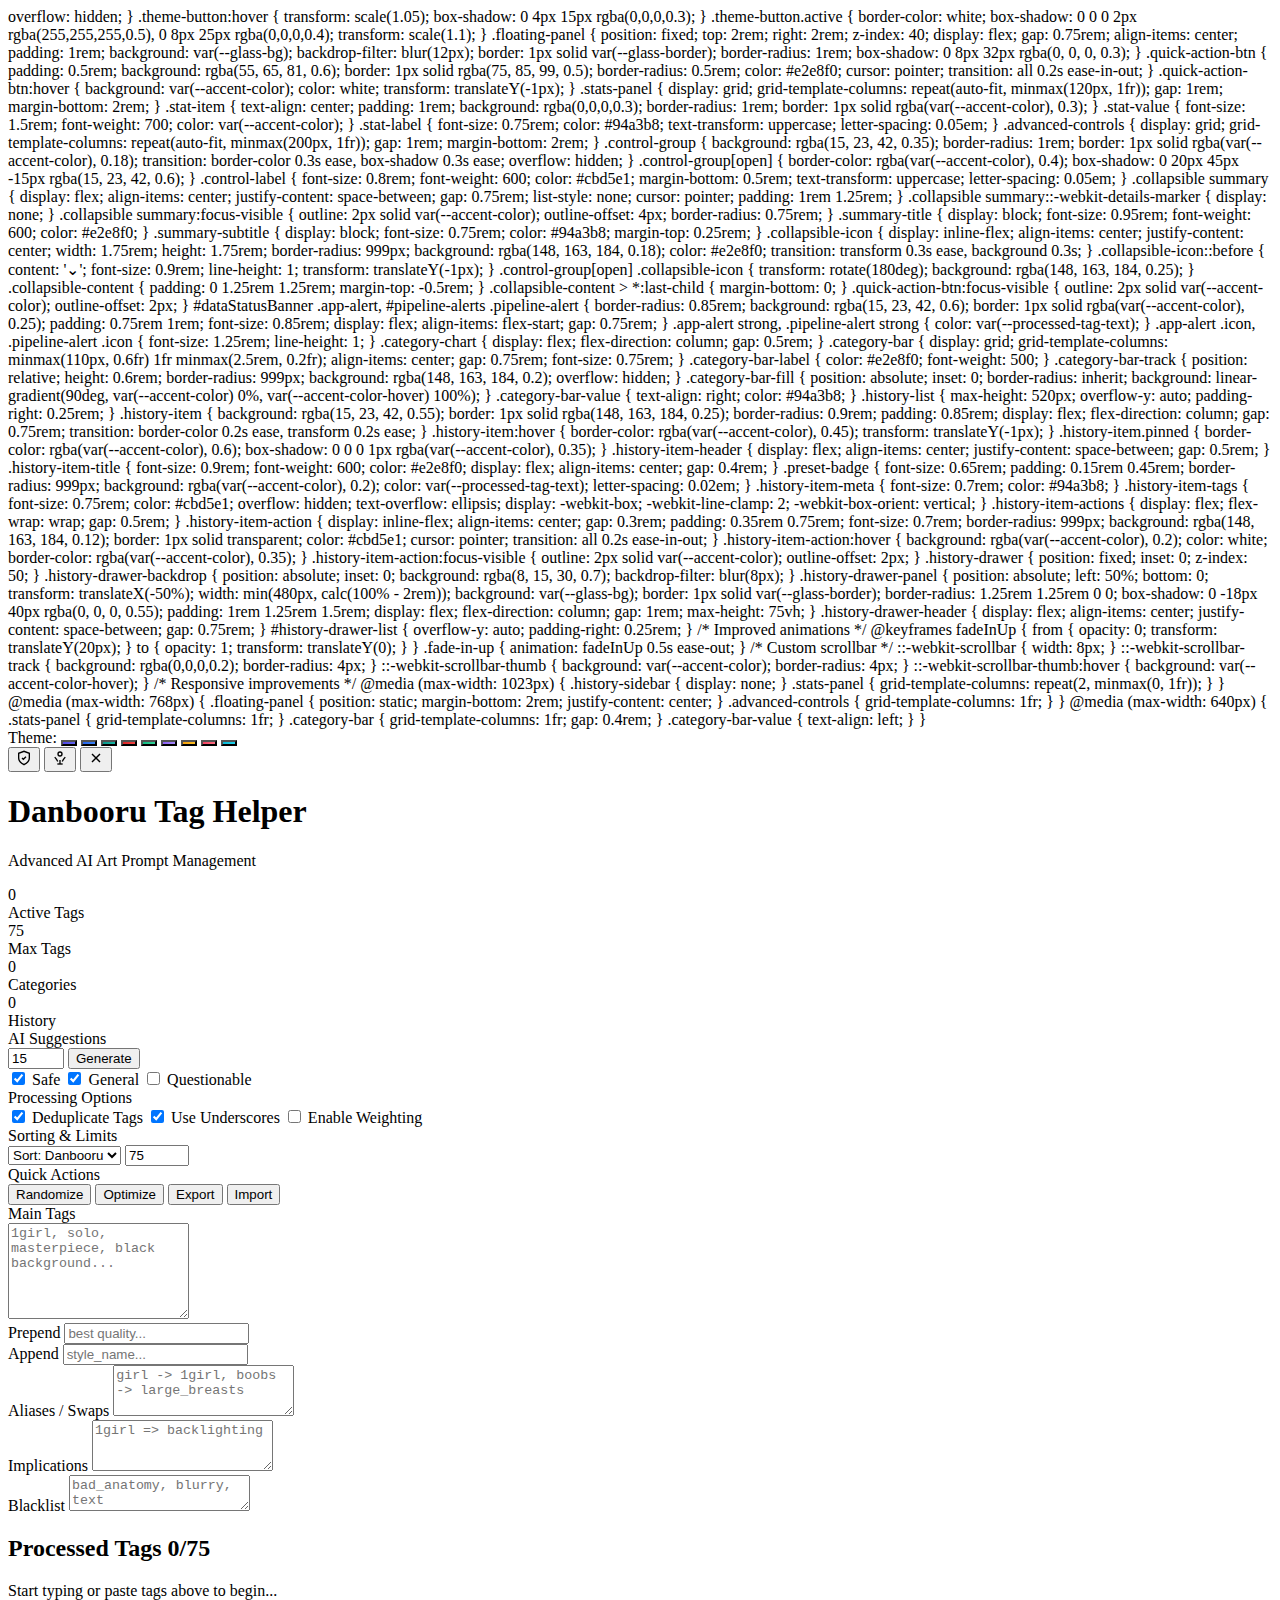
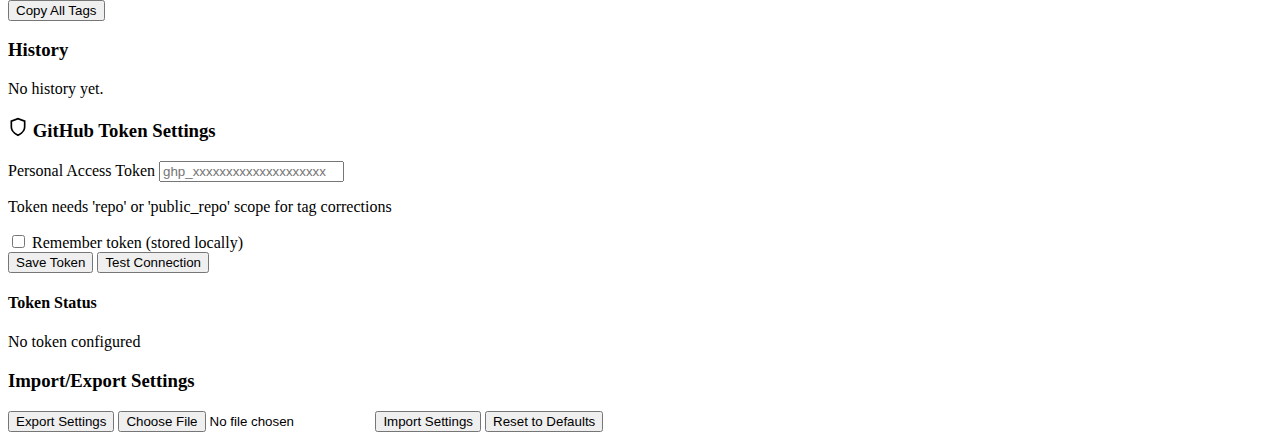
<file: Index.html>
<!DOCTYPE html>
<html lang="en" class="dark theme-indigo">
<head>
       overflow: hidden;
     }
     .theme-button:hover {
       transform: scale(1.05);
       box-shadow: 0 4px 15px rgba(0,0,0,0.3);
     }
     .theme-button.active { 
       border-color: white;
       box-shadow: 0 0 0 2px rgba(255,255,255,0.5), 0 8px 25px rgba(0,0,0,0.4);
       transform: scale(1.1);
     }
     
     .floating-panel {
       position: fixed;
       top: 2rem;
       right: 2rem;
       z-index: 40;
       display: flex;
       gap: 0.75rem;
       align-items: center;
       padding: 1rem;
       background: var(--glass-bg);
       backdrop-filter: blur(12px);
       border: 1px solid var(--glass-border);
       border-radius: 1rem;
       box-shadow: 0 8px 32px rgba(0, 0, 0, 0.3);
     }
     
     .quick-action-btn {
       padding: 0.5rem;
       background: rgba(55, 65, 81, 0.6);
       border: 1px solid rgba(75, 85, 99, 0.5);
       border-radius: 0.5rem;
       color: #e2e8f0;
       cursor: pointer;
       transition: all 0.2s ease-in-out;
     }
     .quick-action-btn:hover {
       background: var(--accent-color);
       color: white;
       transform: translateY(-1px);
     }
     
     .stats-panel {
       display: grid;
       grid-template-columns: repeat(auto-fit, minmax(120px, 1fr));
       gap: 1rem;
       margin-bottom: 2rem;
     }
     .stat-item {
       text-align: center;
       padding: 1rem;
       background: rgba(0,0,0,0.3);
       border-radius: 1rem;
       border: 1px solid rgba(var(--accent-color), 0.3);
     }
     .stat-value {
       font-size: 1.5rem;
       font-weight: 700;
       color: var(--accent-color);
     }
     .stat-label {
       font-size: 0.75rem;
       color: #94a3b8;
       text-transform: uppercase;
       letter-spacing: 0.05em;
     }
     
     .advanced-controls {
       display: grid;
       grid-template-columns: repeat(auto-fit, minmax(200px, 1fr));
       gap: 1rem;
       margin-bottom: 2rem;
     }
     
     .control-group {
       background: rgba(15, 23, 42, 0.35);
       border-radius: 1rem;
       border: 1px solid rgba(var(--accent-color), 0.18);
       transition: border-color 0.3s ease, box-shadow 0.3s ease;
       overflow: hidden;
     }
     
     .control-group[open] {
       border-color: rgba(var(--accent-color), 0.4);
       box-shadow: 0 20px 45px -15px rgba(15, 23, 42, 0.6);
     }

     .control-label {
       font-size: 0.8rem;
       font-weight: 600;
       color: #cbd5e1;
       margin-bottom: 0.5rem;
       text-transform: uppercase;
       letter-spacing: 0.05em;
     }

     .collapsible summary {
       display: flex;
       align-items: center;
       justify-content: space-between;
       gap: 0.75rem;
       list-style: none;
       cursor: pointer;
       padding: 1rem 1.25rem;
     }
     .collapsible summary::-webkit-details-marker {
       display: none;
     }
     .collapsible summary:focus-visible {
       outline: 2px solid var(--accent-color);
       outline-offset: 4px;
       border-radius: 0.75rem;
     }
     .summary-title {
       display: block;
       font-size: 0.95rem;
       font-weight: 600;
       color: #e2e8f0;
     }
     .summary-subtitle {
       display: block;
       font-size: 0.75rem;
       color: #94a3b8;
       margin-top: 0.25rem;
     }
     .collapsible-icon {
       display: inline-flex;
       align-items: center;
       justify-content: center;
       width: 1.75rem;
       height: 1.75rem;
       border-radius: 999px;
       background: rgba(148, 163, 184, 0.18);
       color: #e2e8f0;
       transition: transform 0.3s ease, background 0.3s;
     }
     .collapsible-icon::before {
       content: '⌄';
       font-size: 0.9rem;
       line-height: 1;
       transform: translateY(-1px);
     }
     .control-group[open] .collapsible-icon {
       transform: rotate(180deg);
       background: rgba(148, 163, 184, 0.25);
     }
     .collapsible-content {
       padding: 0 1.25rem 1.25rem;
       margin-top: -0.5rem;
     }
     .collapsible-content > *:last-child {
       margin-bottom: 0;
     }

     .quick-action-btn:focus-visible {
       outline: 2px solid var(--accent-color);
       outline-offset: 2px;
     }

     #dataStatusBanner .app-alert,
     #pipeline-alerts .pipeline-alert {
       border-radius: 0.85rem;
       background: rgba(15, 23, 42, 0.6);
       border: 1px solid rgba(var(--accent-color), 0.25);
       padding: 0.75rem 1rem;
       font-size: 0.85rem;
       display: flex;
       align-items: flex-start;
       gap: 0.75rem;
     }
     .app-alert strong,
     .pipeline-alert strong {
       color: var(--processed-tag-text);
     }
     .app-alert .icon,
     .pipeline-alert .icon {
       font-size: 1.25rem;
       line-height: 1;
     }

     .category-chart {
       display: flex;
       flex-direction: column;
       gap: 0.5rem;
     }
     .category-bar {
       display: grid;
       grid-template-columns: minmax(110px, 0.6fr) 1fr minmax(2.5rem, 0.2fr);
       align-items: center;
       gap: 0.75rem;
       font-size: 0.75rem;
     }
     .category-bar-label {
       color: #e2e8f0;
       font-weight: 500;
     }
     .category-bar-track {
       position: relative;
       height: 0.6rem;
       border-radius: 999px;
       background: rgba(148, 163, 184, 0.2);
       overflow: hidden;
     }
     .category-bar-fill {
       position: absolute;
       inset: 0;
       border-radius: inherit;
       background: linear-gradient(90deg, var(--accent-color) 0%, var(--accent-color-hover) 100%);
     }
     .category-bar-value {
       text-align: right;
       color: #94a3b8;
     }

     .history-list {
       max-height: 520px;
       overflow-y: auto;
       padding-right: 0.25rem;
     }
     .history-item {
       background: rgba(15, 23, 42, 0.55);
       border: 1px solid rgba(148, 163, 184, 0.25);
       border-radius: 0.9rem;
       padding: 0.85rem;
       display: flex;
       flex-direction: column;
       gap: 0.75rem;
       transition: border-color 0.2s ease, transform 0.2s ease;
     }
     .history-item:hover {
       border-color: rgba(var(--accent-color), 0.45);
       transform: translateY(-1px);
     }
     .history-item.pinned {
       border-color: rgba(var(--accent-color), 0.6);
       box-shadow: 0 0 0 1px rgba(var(--accent-color), 0.35);
     }
     .history-item-header {
       display: flex;
       align-items: center;
       justify-content: space-between;
       gap: 0.5rem;
     }
     .history-item-title {
       font-size: 0.9rem;
       font-weight: 600;
       color: #e2e8f0;
       display: flex;
       align-items: center;
       gap: 0.4rem;
     }
     .preset-badge {
       font-size: 0.65rem;
       padding: 0.15rem 0.45rem;
       border-radius: 999px;
       background: rgba(var(--accent-color), 0.2);
       color: var(--processed-tag-text);
       letter-spacing: 0.02em;
     }
     .history-item-meta {
       font-size: 0.7rem;
       color: #94a3b8;
     }
     .history-item-tags {
       font-size: 0.75rem;
       color: #cbd5e1;
       overflow: hidden;
       text-overflow: ellipsis;
       display: -webkit-box;
       -webkit-line-clamp: 2;
       -webkit-box-orient: vertical;
     }
     .history-item-actions {
       display: flex;
       flex-wrap: wrap;
       gap: 0.5rem;
     }
     .history-item-action {
       display: inline-flex;
       align-items: center;
       gap: 0.3rem;
       padding: 0.35rem 0.75rem;
       font-size: 0.7rem;
       border-radius: 999px;
       background: rgba(148, 163, 184, 0.12);
       border: 1px solid transparent;
       color: #cbd5e1;
       cursor: pointer;
       transition: all 0.2s ease-in-out;
     }
     .history-item-action:hover {
       background: rgba(var(--accent-color), 0.2);
       color: white;
       border-color: rgba(var(--accent-color), 0.35);
     }
     .history-item-action:focus-visible {
       outline: 2px solid var(--accent-color);
       outline-offset: 2px;
     }

     .history-drawer {
       position: fixed;
       inset: 0;
       z-index: 50;
     }
     .history-drawer-backdrop {
       position: absolute;
       inset: 0;
       background: rgba(8, 15, 30, 0.7);
       backdrop-filter: blur(8px);
     }
     .history-drawer-panel {
       position: absolute;
       left: 50%;
       bottom: 0;
       transform: translateX(-50%);
       width: min(480px, calc(100% - 2rem));
       background: var(--glass-bg);
       border: 1px solid var(--glass-border);
       border-radius: 1.25rem 1.25rem 0 0;
       box-shadow: 0 -18px 40px rgba(0, 0, 0, 0.55);
       padding: 1rem 1.25rem 1.5rem;
       display: flex;
       flex-direction: column;
       gap: 1rem;
       max-height: 75vh;
     }
     .history-drawer-header {
       display: flex;
       align-items: center;
       justify-content: space-between;
       gap: 0.75rem;
     }
     #history-drawer-list {
       overflow-y: auto;
       padding-right: 0.25rem;
     }

     /* Improved animations */
     @keyframes fadeInUp {
       from {
         opacity: 0;
         transform: translateY(20px);
       }
       to {
         opacity: 1;
         transform: translateY(0);
       }
     }

     .fade-in-up {
       animation: fadeInUp 0.5s ease-out;
     }

     /* Custom scrollbar */
     ::-webkit-scrollbar {
       width: 8px;
     }
     ::-webkit-scrollbar-track {
       background: rgba(0,0,0,0.2);
       border-radius: 4px;
     }
     ::-webkit-scrollbar-thumb {
       background: var(--accent-color);
       border-radius: 4px;
     }
     ::-webkit-scrollbar-thumb:hover {
       background: var(--accent-color-hover);
     }

     /* Responsive improvements */
     @media (max-width: 1023px) {
       .history-sidebar {
         display: none;
       }
       .stats-panel {
         grid-template-columns: repeat(2, minmax(0, 1fr));
       }
     }
     @media (max-width: 768px) {
       .floating-panel {
         position: static;
         margin-bottom: 2rem;
         justify-content: center;
       }
       .advanced-controls {
         grid-template-columns: 1fr;
       }
     }
     @media (max-width: 640px) {
       .stats-panel {
         grid-template-columns: 1fr;
       }
       .category-bar {
         grid-template-columns: 1fr;
         gap: 0.4rem;
       }
       .category-bar-value {
         text-align: left;
       }
     }
   </style>
</head>
<body class="p-4 md:p-6 lg:p-8">
   <!-- Floating theme panel -->
   <div class="floating-panel">
       <span class="text-sm font-medium text-gray-300">Theme:</span>
       <button class="theme-button" style="background: linear-gradient(135deg, #4f46e5, #6366f1);" data-theme="theme-indigo" title="Indigo"></button>
       <button class="theme-button" style="background: linear-gradient(135deg, #2563eb, #3b82f6);" data-theme="theme-blue" title="Blue"></button>
       <button class="theme-button" style="background: linear-gradient(135deg, #0d9488, #14b8a6);" data-theme="theme-teal" title="Teal"></button>
       <button class="theme-button" style="background: linear-gradient(135deg, #dc2626, #ef4444);" data-theme="theme-crimson" title="Crimson"></button>
       <button class="theme-button" style="background: linear-gradient(135deg, #10b981, #34d399);" data-theme="theme-emerald" title="Emerald"></button>
       <button class="theme-button" style="background: linear-gradient(135deg, #8b5cf6, #a78bfa);" data-theme="theme-purple" title="Purple"></button>
       <button class="theme-button" style="background: linear-gradient(135deg, #f59e0b, #fbbf24);" data-theme="theme-amber" title="Amber"></button>
       <button class="theme-button" style="background: linear-gradient(135deg, #f43f5e, #fb7185);" data-theme="theme-rose" title="Rose"></button>
       <button class="theme-button" style="background: linear-gradient(135deg, #06b6d4, #22d3ee);" data-theme="theme-cyan" title="Cyan"></button>
       
       <div class="w-px h-6 bg-gray-600 mx-2"></div>
       
       <button class="quick-action-btn" title="GitHub Token Settings" onclick="showTokenSettings()">
           <svg width="16" height="16" viewBox="0 0 24 24" fill="none" stroke="currentColor" stroke-width="2">
               <path d="M12 22s8-4 8-10V5l-8-3-8 3v7c0 6 8 10 8 10z"></path>
               <path d="M9 12l2 2 4-4"></path>
           </svg>
       </button>
       
       <button class="quick-action-btn" title="Import/Export Settings" onclick="toggleSettingsPanel()">
           <svg width="16" height="16" viewBox="0 0 24 24" fill="none" stroke="currentColor" stroke-width="2">
               <path d="M12 15l0 6"></path>
               <path d="M8 21l8 0"></path>
               <path d="M8.56 17.198l0 0c-.345 -.865 -.819 -1.698 -1.319 -2.48c-.5 -.782 -1.028 -1.517 -1.56 -2.198c-.532 -.681 -1.068 -1.316 -1.56 -1.895"></path>
               <path d="M15.44 17.198l0 0c.345 -.865 .819 -1.698 1.319 -2.48c.5 -.782 1.028 -1.517 1.56 -2.198c.532 -.681 1.068 -1.316 1.56 -1.895"></path>
               <circle cx="12" cy="6" r="3"></circle>
           </svg>
       </button>
       
       <button class="quick-action-btn" title="Clear All" onclick="clearAll()">
           <svg width="16" height="16" viewBox="0 0 24 24" fill="none" stroke="currentColor" stroke-width="2">
               <path d="M18 6l-12 12"></path>
               <path d="M6 6l12 12"></path>
           </svg>
       </button>
   </div>

   <div class="glass-panel max-w-7xl mx-auto p-6 md:p-8 fade-in-up">
       <div class="text-center mb-8">
           <h1 class="text-4xl md:text-5xl font-bold bg-gradient-to-r from-white via-gray-200 to-gray-400 bg-clip-text text-transparent mb-4">
               Danbooru Tag Helper
           </h1>
           <p class="text-gray-400 text-lg">Advanced AI Art Prompt Management</p>
       </div>

       <!-- Stats Panel -->
       <div class="stats-panel">
           <div class="stat-item">
               <div class="stat-value" id="tagCount">0</div>
               <div class="stat-label">Active Tags</div>
           </div>
           <div class="stat-item">
               <div class="stat-value" id="maxTagCount">75</div>
               <div class="stat-label">Max Tags</div>
           </div>
           <div class="stat-item">
               <div class="stat-value" id="categoryCount">0</div>
               <div class="stat-label">Categories</div>
           </div>
           <div class="stat-item">
               <div class="stat-value" id="historyCount">0</div>
               <div class="stat-label">History</div>
           </div>
       </div>

       <!-- Advanced Controls -->
       <div class="advanced-controls">
           <div class="control-group">
               <div class="control-label">AI Suggestions</div>
               <div class="flex items-center gap-2 mb-3">
                   <input type="number" id="suggestionCountInput" value="15" min="5" max="50" 
                          class="input-base text-sm flex-1" placeholder="Count">
                   <button id="suggest-btn" class="btn-primary">Generate</button>
               </div>
               <div class="flex flex-wrap gap-2 text-sm">
                   <label class="flex items-center gap-2 cursor-pointer">
                       <input type="checkbox" id="rating-safe" class="rounded" checked>
                       <span>Safe</span>
                   </label>
                   <label class="flex items-center gap-2 cursor-pointer">
                       <input type="checkbox" id="rating-general" class="rounded" checked>
                       <span>General</span>
                   </label>
                   <label class="flex items-center gap-2 cursor-pointer">
                       <input type="checkbox" id="rating-questionable" class="rounded">
                       <span>Questionable</span>
                   </label>
               </div>
           </div>

           <div class="control-group">
               <div class="control-label">Processing Options</div>
               <div class="space-y-3">
                   <label class="flex items-center gap-2 cursor-pointer">
                       <input id="deduplicateToggle" type="checkbox" class="rounded" checked>
                       <span class="text-sm">Deduplicate Tags</span>
                   </label>
                   <label class="flex items-center gap-2 cursor-pointer">
                       <input id="underscoreToggle" type="checkbox" class="rounded" checked>
                       <span class="text-sm">Use Underscores</span>
                   </label>
                   <label class="flex items-center gap-2 cursor-pointer">
                       <input id="enableWeightingToggle" type="checkbox" class="rounded">
                       <span class="text-sm">Enable Weighting</span>
                   </label>
               </div>
           </div>

           <div class="control-group">
               <div class="control-label">Sorting & Limits</div>
               <div class="space-y-3">
                   <select id="sortSelect" class="input-base text-sm w-full">
                       <option value="danbooru" selected>Sort: Danbooru</option>
                       <option value="smart">Sort: Smart</option>
                       <option value="manual">Sort: Manual</option>
                       <option value="none">Sort: None</option>
                       <option value="az">Sort: A-Z</option>
                       <option value="za">Sort: Z-A</option>
                   </select>
                   <input type="number" id="maxTagsInput" value="75" min="1" max="500" 
                          class="input-base text-sm w-full" placeholder="Max Tags">
               </div>
           </div>

           <div class="control-group">
               <div class="control-label">Quick Actions</div>
               <div class="grid grid-cols-2 gap-2">
                   <button onclick="randomizeTags()" class="quick-action-btn text-center py-2">
                       <div class="text-xs">Randomize</div>
                   </button>
                   <button onclick="optimizeOrder()" class="quick-action-btn text-center py-2">
                       <div class="text-xs">Optimize</div>
                   </button>
                   <button onclick="exportTags()" class="quick-action-btn text-center py-2">
                       <div class="text-xs">Export</div>
                   </button>
                   <button onclick="importTags()" class="quick-action-btn text-center py-2">
                       <div class="text-xs">Import</div>
                   </button>
               </div>
           </div>
       </div>

       <div class="grid grid-cols-1 lg:grid-cols-12 gap-8">
           <!-- Input Section -->
           <div class="lg:col-span-4 space-y-6">
               <div>
                   <label for="tagInput" class="control-label mb-3 block">Main Tags</label>
                   <div class="relative">
                       <textarea id="tagInput" rows="6" class="input-base w-full resize-none" 
                                 placeholder="1girl, solo, masterpiece, black background..."></textarea>
                       <div id="autocomplete-box" class="w-full hidden"></div>
                   </div>
               </div>

               <div class="grid grid-cols-2 gap-4">
                   <div>
                       <label class="control-label mb-2 block">Prepend</label>
                       <input type="text" id="triggerInput" class="input-base w-full" 
                              placeholder="best quality...">
                   </div>
                   <div>
                       <label class="control-label mb-2 block">Append</label>
                       <input type="text" id="appendInput" class="input-base w-full" 
                              placeholder="style_name...">
                   </div>
               </div>

               <div>
                   <label for="swapsInput" class="control-label mb-2 block">Aliases / Swaps</label>
                   <textarea id="swapsInput" rows="3" class="input-base w-full" 
                             placeholder="girl -> 1girl, boobs -> large_breasts"></textarea>
               </div>

               <div>
                   <label for="implicationsInput" class="control-label mb-2 block">Implications</label>
                   <textarea id="implicationsInput" rows="3" class="input-base w-full" 
                             placeholder="1girl => backlighting"></textarea>
               </div>

               <div>
                   <label for="blacklistInput" class="control-label mb-2 block">Blacklist</label>
                   <textarea id="blacklistInput" rows="2" class="input-base w-full" 
                             placeholder="bad_anatomy, blurry, text"></textarea>
               </div>
           </div>

           <!-- Main Output Section -->
           <div class="lg:col-span-5">
               <div class="mb-6">
                   <h2 class="text-xl font-semibold text-gray-200 mb-4 flex items-center gap-3">
                       Processed Tags
                       <span class="text-sm font-normal px-3 py-1 rounded-full" 
                             style="background: var(--processed-tag-bg); color: var(--processed-tag-text);">
                           <span id="processedTagCount">0</span>/<span id="processedMaxTagCount">75</span>
                       </span>
                   </h2>
               </div>

               <div id="tagOutput" class="glass-panel p-6 min-h-[500px] space-y-6 mb-6">
                   <div class="text-gray-500 italic text-center py-12">
                       Start typing or paste tags above to begin...
                   </div>
               </div>

               <button id="copyButton" class="btn-primary w-full py-4 text-lg font-semibold disabled:opacity-50 disabled:cursor-not-allowed">
                   Copy All Tags
               </button>
               <p id="copyMessage" class="text-sm text-green-400 mt-3 h-5 text-center"></p>
           </div>

           <!-- History Section -->
           <div class="lg:col-span-3">
               <h3 class="text-lg font-semibold text-gray-200 mb-4">History</h3>
               <div id="history-container" class="space-y-3">
                   <p class="text-sm text-gray-500 italic">No history yet.</p>
               </div>
           </div>
       </div>
   </div>

   <!-- Token Settings Panel -->
   <div id="tokenPanel" class="fixed inset-0 z-50 hidden">
       <div class="absolute inset-0 bg-black/50 backdrop-blur-sm" onclick="hideTokenSettings()"></div>
       <div class="absolute top-1/2 left-1/2 transform -translate-x-1/2 -translate-y-1/2 glass-panel p-6 w-full max-w-lg">
           <h3 class="text-lg font-semibold mb-4 flex items-center gap-2">
               <svg width="20" height="20" viewBox="0 0 24 24" fill="none" stroke="currentColor" stroke-width="2">
                   <path d="M12 22s8-4 8-10V5l-8-3-8 3v7c0 6 8 10 8 10z"></path>
               </svg>
               GitHub Token Settings
           </h3>
           <div class="space-y-4">
               <div>
                   <label class="control-label mb-2 block">Personal Access Token</label>
                   <input type="password" id="githubTokenInput" class="input-base w-full" 
                          placeholder="ghp_xxxxxxxxxxxxxxxxxxxx">
                   <p class="text-xs text-gray-400 mt-1">
                       Token needs 'repo' or 'public_repo' scope for tag corrections
                   </p>
               </div>
               <div class="flex items-center gap-2">
                   <input type="checkbox" id="rememberToken" class="rounded">
                   <label for="rememberToken" class="text-sm text-gray-300">Remember token (stored locally)</label>
               </div>
               <div class="grid grid-cols-2 gap-3">
                   <button onclick="saveToken()" class="btn-primary">Save Token</button>
                   <button onclick="testToken()" class="quick-action-btn py-2">Test Connection</button>
               </div>
               <div class="border-t border-gray-600 pt-4">
                   <h4 class="font-medium mb-2">Token Status</h4>
                   <div id="tokenStatus" class="text-sm text-gray-400">
                       No token configured
                   </div>
               </div>
           </div>
       </div>
   </div>

   <!-- Settings Panel (hidden by default) -->
   <div id="settingsPanel" class="fixed inset-0 z-50 hidden">
       <div class="absolute inset-0 bg-black/50 backdrop-blur-sm" onclick="toggleSettingsPanel()"></div>
       <div class="absolute top-1/2 left-1/2 transform -translate-x-1/2 -translate-y-1/2 glass-panel p-6 w-full max-w-md">
           <h3 class="text-lg font-semibold mb-4">Import/Export Settings</h3>
           <div class="space-y-4">
               <button onclick="exportSettings()" class="btn-primary w-full">Export Settings</button>
               <input type="file" id="importFile" accept=".json" class="hidden" onchange="importSettings(event)">
               <button onclick="document.getElementById('importFile').click()" class="btn-primary w-full">Import Settings</button>
               <button onclick="resetToDefaults()" class="quick-action-btn w-full py-2">Reset to Defaults</button>
           </div>
       </div>
   </div>

<script>
   const GITHUB_USER = 'isaacwach234';
   const GITHUB_REPO = 'isaacwach234.github.io';
   
   let TAG_DATABASE = [], gitHubPat = null, tagCategorizer, tagIdCounter = 0;
   let baseTags = [], copyHistory = [], selectedTagIds = new Set(), sortableInstances = [];
   let autocomplete = { active: false, index: -1, currentWord: '', suggestions: [] };
   
   const element = (id) => document.getElementById(id);
   const body = document.body, tagInput = element('tagInput'), swapsInput = element('swapsInput'), implicationsInput = element('implicationsInput'), blacklistInput = element('blacklistInput'), t[...]
</file>
